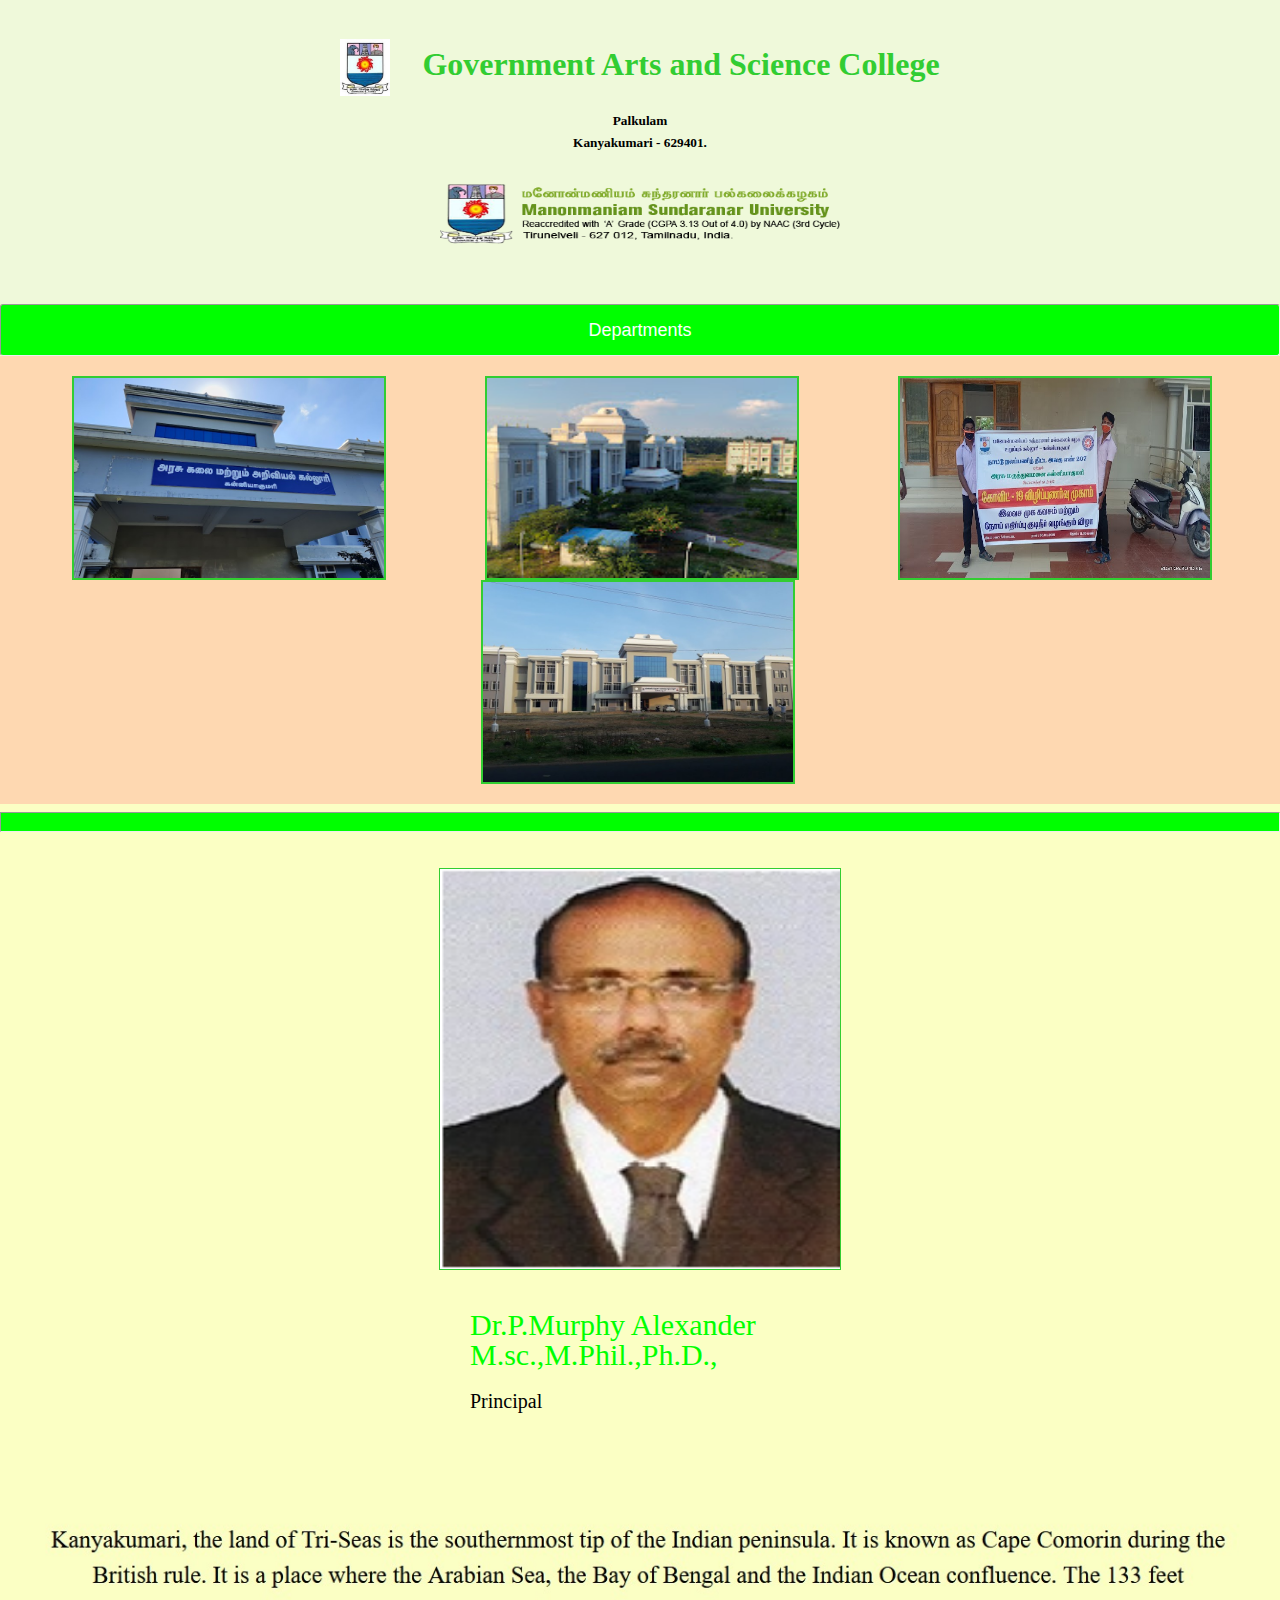
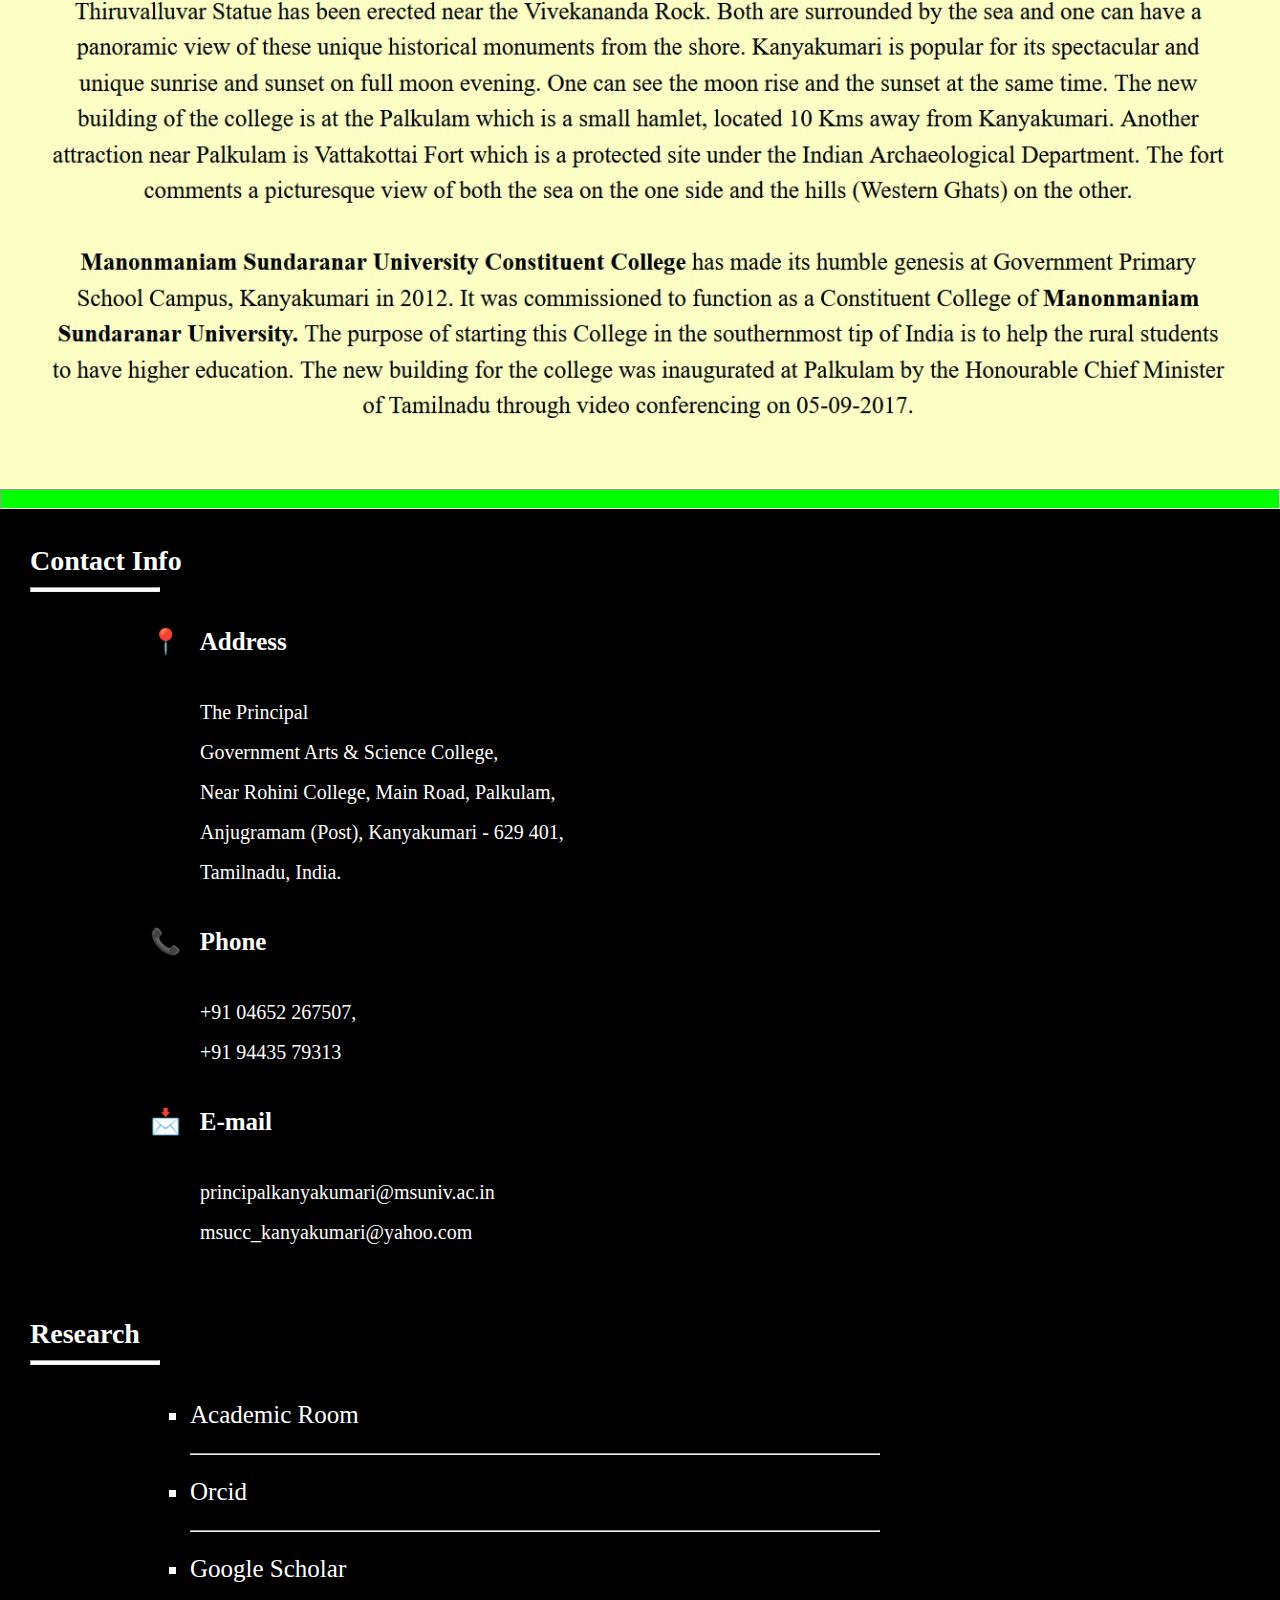
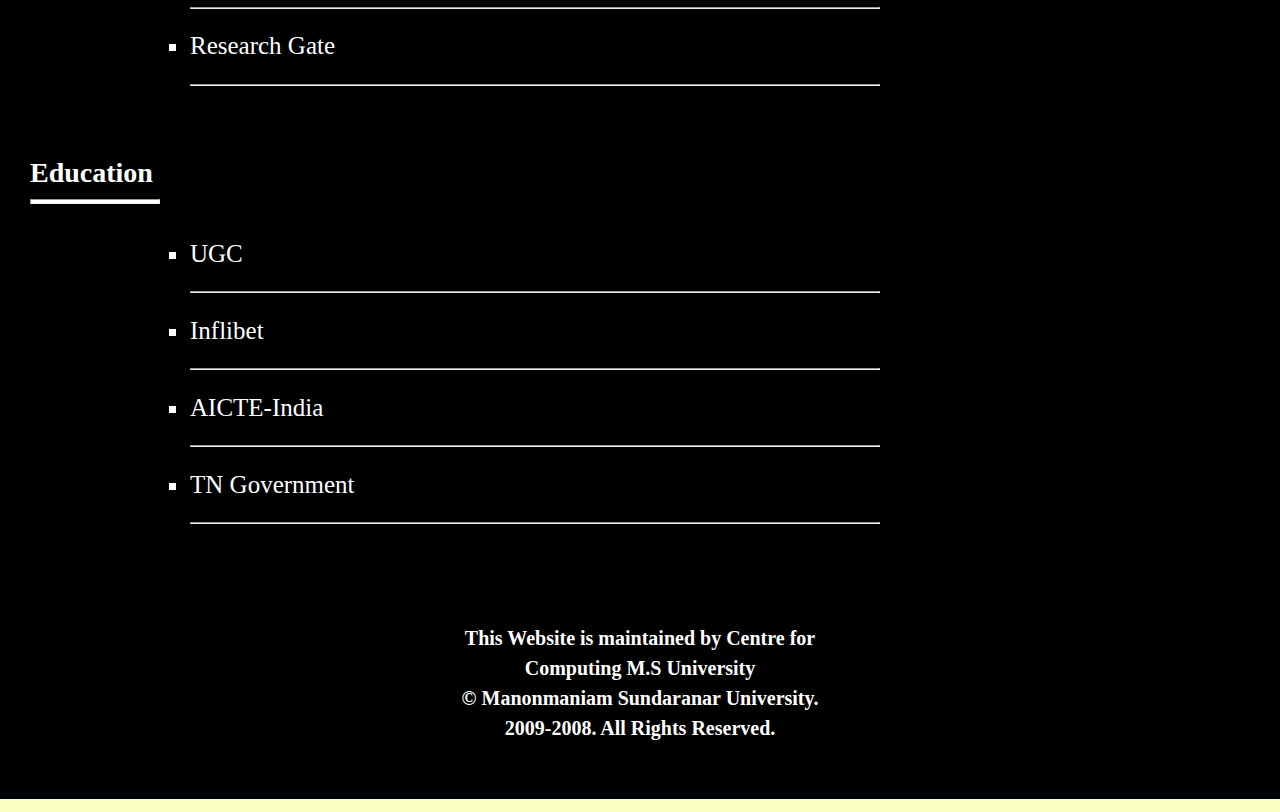
<file: index.html>
<!DOCTYPE html>
<html>

<head>
    <title>Government Arts and Science College </title>
    <link rel="stylesheet" href="style.css">
</head>

<body>
    <div class=logo>
        <!-------College Name---->
        <h1>
            <img src="Logo.jpg" width=50px align=center> &ensp;
            <b>Government Arts and Science College</b>
            <h1>
                <h5>Palkulam</h5>
                <h5>Kanyakumari - 629401.</h5>
                <br>
                <!-------Msu College Png---->
                <center><img align=c enter src="Msu.png" width=400px height=60px>
                </center><br><br>
    </div>
    <!-------Menus of College---->
    <table class=navtable align=left border="1" cellpadding="15" cellspacing="0">
        <tr align=center>
            <td><a href="Departments.html"><button>Departments</button></a></td>
        </tr>
    </table>
    <!-------College Photos---->
    <div class=photo>
        <br>
        <img src="College.jpg" />
        <img src="College2.jpg" />
        <img src="College3.jpg" />
        <img src="College1.jpg" />
        <br>
    </div>
    <hr size=20>
    <br style="line-height: 90px">
    <!--Principal-->
    <center><img align=center src="Murphy.png " width=400px height=400px hspace=15 vspace=10 border="1 ">
    </center>
    <p class=princi>Dr.P.Murphy Alexander<br>M.sc.,M.Phil.,Ph.D.,</p>
    <p style="font-size:20px;color:#000000;line-height:0.10;margin-left:470px">Principal</p>
    <br><br><br><br>
    <!-------About---->
    <img width="100%" src="about.jpg" />
    <br><br>
    <!-------Contact---->
    <div class=contact>
        <hr size=20>
        <br>
        <h2 align=left class="p-head">Contact Info</h2>
        <hr size=5 align=left width=10% class="white-hr">
        <p class="p-big"><b>&#128205; &ensp;Address</b></p>
        <p class="p-small">The Principal<br> Government Arts & Science College,<br> Near Rohini College, Main Road, Palkulam,<br> Anjugramam (Post), Kanyakumari - 629 401,<br> Tamilnadu, India.<br>
            <p class="p-big"><b>&#128222; &ensp;Phone</b></p>
            <p class="p-small">+91 04652 267507,<br> +91 94435 79313
                <br>
                <p class="p-big"><b>&#128233; &ensp;E-mail</b></p>
                <p class="p-small"> principalkanyakumari@msuniv.ac.in<br>msucc_kanyakumari@yahoo.com</p>
                <br><br>

                <!-------Research-------->
                <h2 align=left class="p-head">Research</h2>
                <hr size=5 align=left width=10% class="white-hr">
                <ul type=square class=p-ul>
                    <li>Academic Room
                        <hr>
                        <li>Orcid
                            <hr>
                            <li>Google Scholar
                                <hr>
                                <li>Research Gate
                                    <hr>
                </ul>
                <br><br>
                <!-------Education-------->
                <h2 align=left class="p-head">Education</h2>
                <hr size=5 align=left width=10% class="white-hr">
                <ul type=square class="p-ul">
                    <li>UGC
                        <hr>
                        <li>Inflibet
                            <hr>
                            <li>AICTE-India
                                <hr>
                                <li>TN Government
                                    <hr>
                </ul>
                <br><br><br>
                <p align=center style="font-size:20px;line-height:1.5;"><b>This Website is maintained by Centre for<br>Computing M.S University<br>&#0169; Manonmaniam Sundaranar University.<br>2009-2008. All Rights Reserved.</b></p>
                <br><br>
    </div>
</body>

</html>
</file>
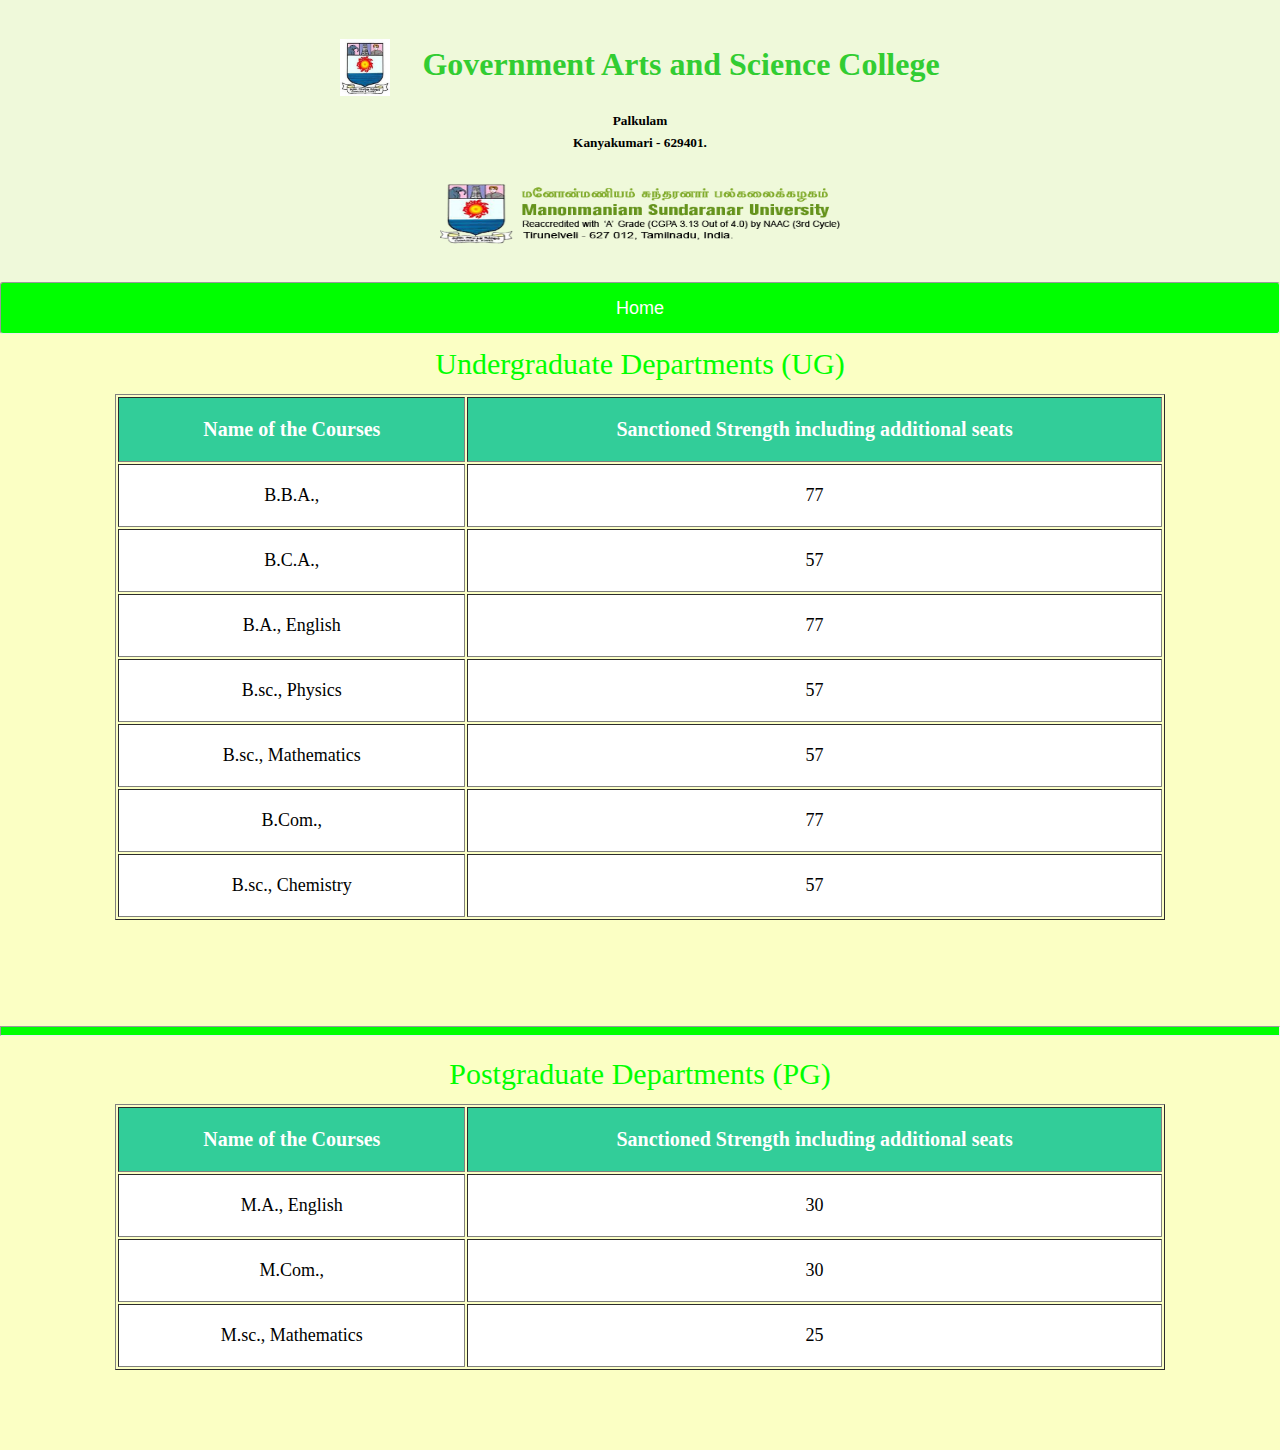
<file: Departments.html>
<!DOCTYPE html>
<html>

<head>
    <title>Departments</title>
    <link rel="stylesheet" href="style.css">
</head>
<!---Body Section-->

<body>
    <div class="logo">
        <!-------College Name---->
        <h1>
            <img src="Logo.jpg" width=50px align=center> &ensp;
            <b>Government Arts and Science College</b></h1>
        <h1>
            <h5>Palkulam</h5>
            <h5>Kanyakumari - 629401.</h5>
            <br>
            <!-------Msu College Png---->
            <center><img align=center src="Msu.png" width=400px height=60px></img>
            </center><br>
    </div>
    <!-------Menus of College---->
    <table class=navtable align=left border="1" cellpadding="15" cellspacing="0">
        <tr align=center>
            <td><a href="index.html"><button>Home</button></a></td>

        </tr>
    </table>

    <!--------UG Departments---->
    <table align=center border="1" class="depart" cellpadding="20" width=82%>
        <caption>Undergraduate Departments (UG)</caption>
        <tr>
            <th>Name of the Courses</th>
            <th>Sanctioned Strength including additional seats</th>
        </tr>
        <tr>
            <td>B.B.A.,</td>
            <td>77</td>
        </tr>
        <tr>
            <td>B.C.A.,</td>
            <td>57</td>
        </tr>
        <tr>
            <td>B.A., English</td>
            <td>77</td>
        </tr>
        <tr>
            <td>B.sc., Physics</td>
            <td>57</td>
        </tr>
        <tr>
            <td>B.sc., Mathematics</td>
            <td>57</td>
        </tr>
        <tr>
            <td>B.Com.,</td>
            <td>77</td>
        </tr>
        <tr>
            <td>B.sc., Chemistry</td>
            <td>57</td>
        </tr>
    </table>
    <br>
    <hr size=10>
    <!--------PG Departments---->
    <table align="center" width=82% border="1" class="depart" cellpadding="20">
        <caption>Postgraduate Departments (PG)</caption>
        <tr>
            <th>Name of the Courses</th>
            <th>Sanctioned Strength including additional seats</th>
        </tr>
        <tr>
            <td>M.A., English</td>
            <td>30</td>
        </tr>
        <tr>
            <td>M.Com.,</td>
            <td>30</td>
        </tr>
        <tr>
            <td>M.sc., Mathematics</td>
            <td>25</td>
        </tr>
    </table>

</html>
</file>
<file: style.css>
body {
    background-color: #fbffc4;
    font-family: 'Times New Roman';
    margin: 0;
    padding: 0;

}

.logo {
    background-color: #EFF9DA;
    margin-top: -1%;
    padding: 20px;
}

.navtable {
    width: 100%;
    
    border: none;
}

.navtable td {
    padding: 0;
    width: 300px;
    height: 50px;
    border-radius: 3px;
    background-color: #00ff00;
}

.navtable td:hover {
    background-color: darkturquoise;
    color: #000000;
    transition: background-color .5s;
    animation: forwards;
}

.navtable td:active {
    background-color: chartreuse;
    color: #FFFFFF;
}
.navtable button{
    width: 100%;
    margin:0;
    height: 100%;
    border:none;
    background: none;
    font-size: 18px;
    color: white;
}

h1 {
    color: #32cd32;
    line-height: 70px;
	text-align:center;
}

h5 {
    color: black;
    line-height: 0.45px;
	text-align:center;
}

.navtable a {
    text-decoration: none;
    color: white;
    width: 100%;
    padding: 0;
}

.navtable a:hover {
    color: #000000;
    transition: background-color .5s;
}

.photo {
    background-color: #FED8B1;
    padding: 20px;
	margin:auto;;
	display:flex;
	flex-wrap:wrap;
	flex-direction:row;
	column-gap:4px;
	
}
.photo img{
	width:310px;
	height:200px;
	margin:auto;
	border:2px solid #32cd32;
	
}
.photo br{
    line-height: 100px
}

h2 {
    line-height: 1.5;
    font-size: 28px;
}

.name {
    color: #32cd32;
}

img {
    border-color: #32cd32;
}

hr {
    background-color: #00ff00;
}

.princi {
    font-size: 30px;
    color: #00ff00;
    line-height: 1;
    margin-left: 470px;
}

.para {
    font-size: 25px;
    color: #000000;
    line-height: 1.5;
    margin-left: 60px;
    margin-right: 60px;
}

.contact {
    background-color: #000000;
    color: white;
}

.white-hr {
    background-color: white;
    Margin-left: 30px;
    line-height: 0.20;
}

.p-head {
    Margin-left: 30px;
    line-height: 0.20;
}

.p-big {
    margin-left: 150px;
    line-height: 2;
    font-size: 25px;
}

.p-small {
    margin-left: 200px;
    line-height: 2;
    font-size: 20px;
}

.p-ul {
    margin-left: 150px;
    margin-right: 400px;
    line-height: 2;
    font-size: 25px;
}
.depart{
    color:white;
	margin-bottom:80px;

	margin:auto 0 0 0 80px;

}
.depart caption{
    color:#00FF00;
    font-size:30px;
    line-height:2;
}
.depart tr > th{
    font-size:20px;
    background-color:#32CD99;
    color:#fff;
}
.depart tr{
    font-size:18px;
    background-color:#FFFFFF;
    color:#000000;
	text-align:center;
}
.bigbox{
   padding:0px;
   width: 40%;
   margin:auto;
    border-radius:30px;
    background-color: #445566;
    color:#fff;
}
.box{
    display: flex;
   flex-wrap: wrap;
   justify-content: center;
   align-content: space-between;
   flex-direction: row;
   gap:20px;
}
.smallbox {
    border-radius:20px;
    background-color: #6eff4a;
    width: 30%;
    padding: 10px;
}
.smallbox a{
    text-decoration-line: none;
    color:white;
}
</file>
